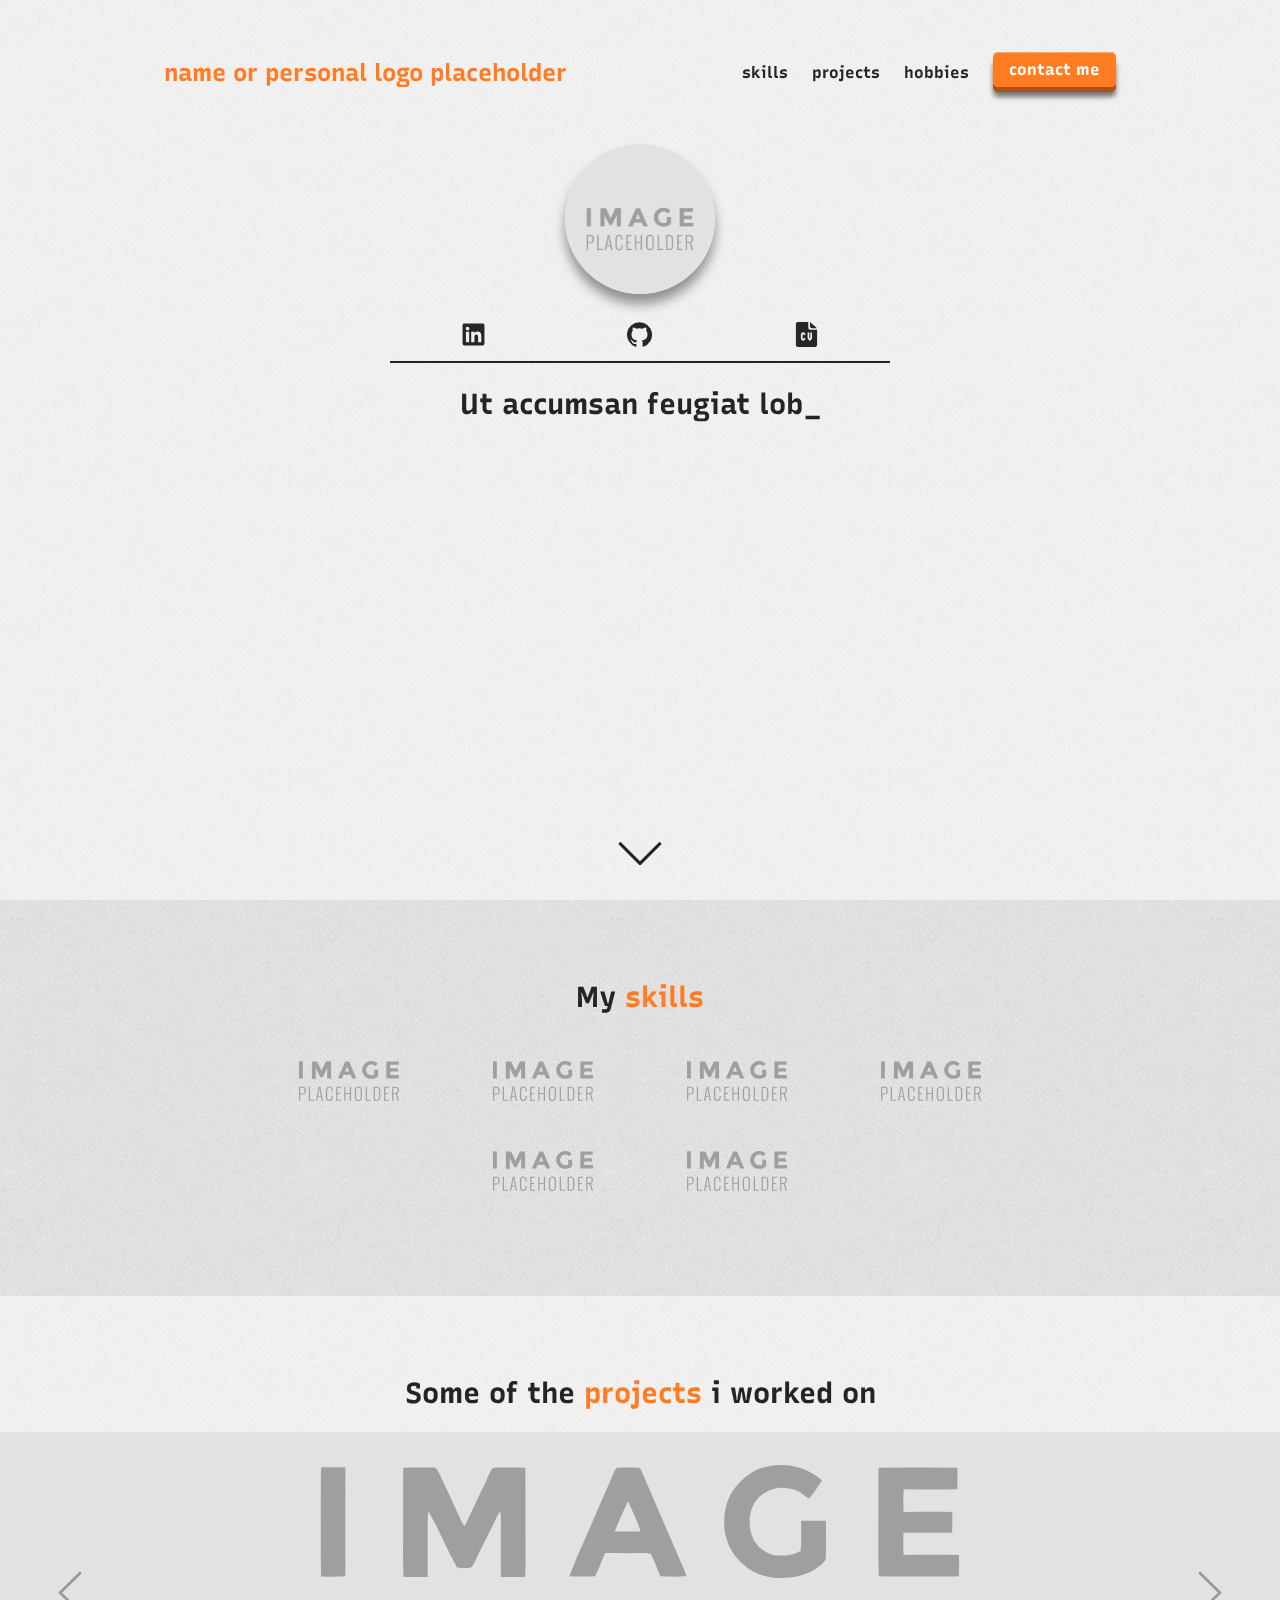
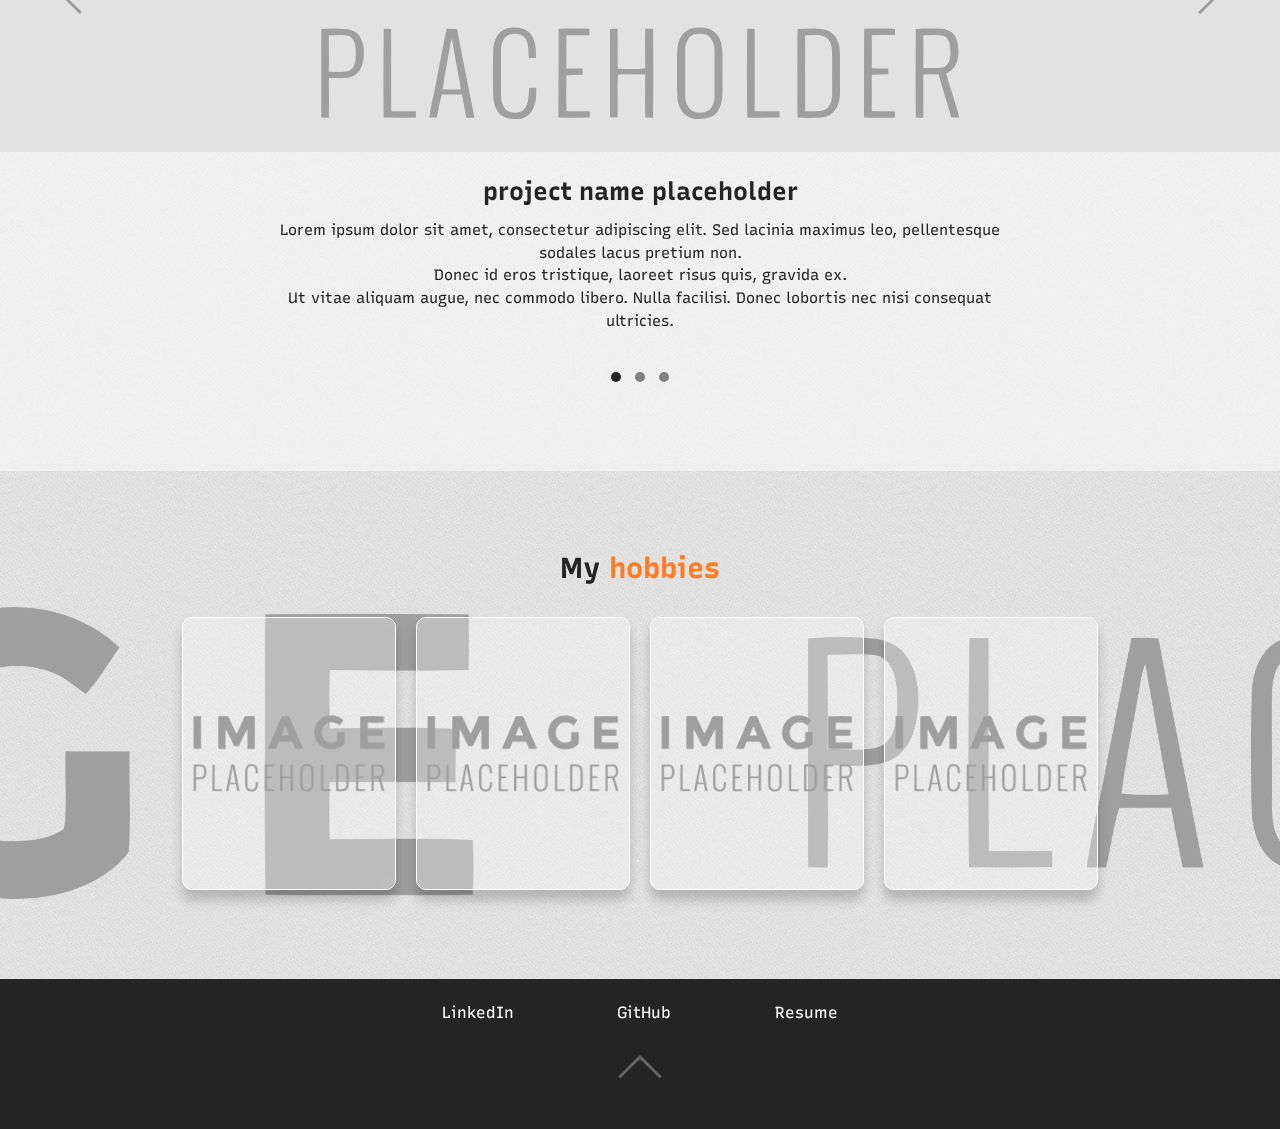
<file: index.html>
<!DOCTYPE html>
<html lang="it">
<head>
	
	<meta charset="UTF-8">
	<meta name="viewport" content="width=device-width, initial-scale=1.0">
	<meta name="description" content="description placeholder"> <!-- modify here -->
	<meta name="keywords" content="keywords, placeholder, personal website"> <!-- modify here -->
	<meta http-equiv="X-UA-Compatible" content="IE=edge">
	<meta name="author" content="name placeholder"> <!-- modify here -->

	<meta name="theme-color" content="#f8f8f8">
	<meta name="msapplication-TileColor" content="#ffffff">
	<meta name="msapplication-config" content="assets/favicon/browserconfig.xml">

	<!-- replace the favicons in the specified folder -->
	<link rel="icon" type="image/png" sizes="16x16" href="/assets/favicon/favicon-16x16.png">
	<link rel="icon" type="image/png" sizes="32x32" href="/assets/favicon/favicon-32x32.png">
	<link rel="icon" type="image/png" sizes="48x48" href="/assets/favicon/favicon.png">
	<link rel="icon" type="image/svg+xml" href="/assets/favicon/favicon.svg">
	<link rel="apple-touch-icon" sizes="180x180" href="/assets/favicon/apple-touch-icon-precomposed.png">
	<link rel="mask-icon" href="/assets/favicon/safari-pinned-tab.svg" color="#5bbad5">
	<link rel="shortcut icon" href="/assets/favicon/favicon.ico">

	<link rel="preconnect" href="https://fonts.googleapis.com">
	<link rel="preconnect" href="https://fonts.gstatic.com" crossorigin>
	<link rel="preload" as="style" href="https://fonts.googleapis.com/css2?family=Recursive&display=swap" crossorigin>
	<link rel="stylesheet" href="https://fonts.googleapis.com/css2?family=Recursive&display=swap" crossorigin>

	<title>title placeholder</title> <!-- modify here -->

	<!-- Flash Of Unstyled Content fix (a.k.a. FOUC OFF) -->
	<style>body{ visibility: hidden; opacity: 0; }</style>

	<link rel="preload" as="style" href="/css/index.css" crossorigin>
	<link rel="stylesheet" href="/css/index.css" crossorigin>
	<link rel="preload" as="style" href="/css/owl.carousel.css" crossorigin>
	<link rel="stylesheet" href="/css/owl.carousel.css" crossorigin>
	<link rel="preload" as="style" href="/css/owl.theme.default.css" crossorigin>
	<link rel="stylesheet" href="/css/owl.theme.default.css" crossorigin>
	
</head>
<body>

	<!-- NAVBAR -->
	<div class="navbar--wrapper">
		<nav>
			<div class="personal__logo secondary-color">name or personal logo placeholder</div> <!-- modify here -->
			<ul class="nav__link--list">
				<li class="nav__link">
					<a href="#skills" class="
					nav__link--anchor
					link__hover-effect
					link__hover-effect--dark
					">skills</a> <!-- modify here -->
				</li>
				<li class="nav__link">
					<a href="#projects" class="
					nav__link--anchor
					link__hover-effect
					link__hover-effect--dark
					">projects</a> <!-- modify here -->
				</li>
				<li class="nav__link">
					<a href="#hobbies" class="
					nav__link--anchor
					link__hover-effect
					link__hover-effect--dark
					">hobbies</a> <!-- modify here -->
				</li>
				<li class="nav__link">
					<a href="/contact-me.html" class="
					nav__link--anchor
					nav__link--anchor-button
					">contact&nbsp;me</a> <!-- modify here -->
				</li>
			</ul>
		</nav>
	</div>
	<!-- END NAVBAR -->

	<!-- ABOUT-ME -->
	<section id="about-me" class="first-section--fullscreen alternate-background-color">
		<div class="flex flex-1">
			<div class="about-me__info row">

				<div class="about-me__info--container">

					<figure class="about-me__picture--mask">
						<img src="/assets/img/photo.webp" alt="a picture of me" class="about-me__picture">
					</figure>

					<div class="about-me__links">
						<a href="link-placeholder" target="_blank" class="about-me__link"> <!-- modify here -->
							<img src="/assets/img/icon_linkedin.svg" alt="linkedin" class="icon">
						</a>
						<a href="link-placeholder" target="_blank" class="about-me__link"> <!-- modify here -->
							<img src="/assets/img/icon_github.svg" alt="github" class="icon">
						</a>
						<a href="link-placeholder" class="about-me__link"> <!-- modify here -->
							<img src="/assets/img/icon_cv.svg" alt="resume" class="icon">
						</a>
						<!-- if needed, or in case you want to remove the contact me page, enable by removing the hidden class -->
						<a href="mailto:your@email.com" target="_blank" class="about-me__link hidden">
							<img src="/assets/img/icon_mail.svg" alt="mail" class="icon">
						</a>
					</div>
					
					<div class="about-me__title--wrapper">
						<h1 class="about-me__title underscore-cursor">
							<span class="type-area">description placeholder</span>
						</h1>
					</div>

				</div>

				<div class="scroll-down">
					<div class="circle">
						<span class="scroll-down__arrow"></span> <!-- left piece-->
						<span class="scroll-down__arrow"></span> <!-- right piece-->
					</div>
				</div>

			</div>
		</div>
	</section>
	<!-- END ABOUT-ME -->

	<!-- SKILLS -->
	<section id="skills" class="alternate-background-color">
		<div class="container">
			<div class="row">
				<h1 class="section__title">My&nbsp;<span class="secondary-color">skills</span></h1> <!-- modify here -->
				<div class="skill__list">

					<!-- here you can add as many skill divs as you want -->
					<div class="skill">
						<figure class="skill__img--wrapper">
							<img src="/assets/img/skill_placeholder.svg" alt="skill logo" class="skill__img"> <!-- modify here -->
						</figure>
						<h3><span class="skill__name" aria-hidden="true">placeholder</span></h3>
					</div>

					<div class="skill">
						<figure class="skill__img--wrapper">
							<img src="/assets/img/skill_placeholder.svg" alt="skill logo" class="skill__img"> <!-- modify here -->
						</figure>
						<h3><span class="skill__name" aria-hidden="true">placeholder</span></h3>
					</div>

					<div class="skill">
						<figure class="skill__img--wrapper">
							<img src="/assets/img/skill_placeholder.svg" alt="skill logo" class="skill__img"> <!-- modify here -->
						</figure>
						<h3><span class="skill__name" aria-hidden="true">placeholder</span></h3>
					</div>

					<div class="skill">
						<figure class="skill__img--wrapper">
							<img src="/assets/img/skill_placeholder.svg" alt="skill logo" class="skill__img"> <!-- modify here -->
						</figure>
						<h3><span class="skill__name" aria-hidden="true">placeholder</span></h3>
					</div>

					<div class="skill">
						<figure class="skill__img--wrapper">
							<img src="/assets/img/skill_placeholder.svg" alt="skill logo" class="skill__img"> <!-- modify here -->
						</figure>
						<h3><span class="skill__name" aria-hidden="true">placeholder</span></h3>
					</div>

					<div class="skill">
						<figure class="skill__img--wrapper">
							<img src="/assets/img/skill_placeholder.svg" alt="skill logo" class="skill__img"> <!-- modify here -->
						</figure>
						<h3><span class="skill__name" aria-hidden="true">placeholder</span></h3>
					</div>

				</div>
			</div>
		</div>
	</section>
	<!-- END SKILLS -->

	<!-- PROJECTS -->
	<section id="projects" class="alternate-background-color">
		<div class="container">
			<div class="row">
				<h1 class="section__title">Some of the <span class="secondary-color">projects</span> i worked on</h1>
			</div>

			<div class="carousel--wrapper">
				<div class="owl-carousel owl-theme" role="listbox">

					<div class="item">
						<img src="/assets/img/project_placeholder.svg" alt="project logo"> <!-- modify here -->
						<div class="row">
							<div class="slide__description">
								<h2 class="slide__description--title">project name placeholder</h2>
								<p class="slide__description--paragraph">
									Lorem ipsum dolor sit amet, consectetur adipiscing elit. Sed lacinia maximus leo, pellentesque sodales lacus pretium non.<br>
									Donec id eros tristique, laoreet risus quis, gravida ex.<br>
									Ut vitae aliquam augue, nec commodo libero. Nulla facilisi. Donec lobortis nec nisi consequat ultricies.<br>
								</p>
							</div>
						</div>
					</div>

					<div class="item">
						<img src="/assets/img/project_placeholder.svg" alt="project logo"> <!-- modify here -->
						<div class="row">
							<div class="slide__description">
								<h2 class="slide__description--title">project name placeholder</h2>
								<p class="slide__description--paragraph">
									Lorem ipsum dolor sit amet, consectetur adipiscing elit. Sed lacinia maximus leo, pellentesque sodales lacus pretium non.<br>
									Donec id eros tristique, laoreet risus quis, gravida ex.<br>
									Ut vitae aliquam augue, nec commodo libero. Nulla facilisi. Donec lobortis nec nisi consequat ultricies.<br>
								</p>
							</div>
						</div>
					</div>

					<div class="item">
						<img src="/assets/img/project_placeholder.svg" alt="project logo"> <!-- modify here -->
						<div class="row">
							<div class="slide__description">
								<h2 class="slide__description--title">project name placeholder</h2>
								<p class="slide__description--paragraph">
									Lorem ipsum dolor sit amet, consectetur adipiscing elit. Sed lacinia maximus leo, pellentesque sodales lacus pretium non.<br>
									Donec id eros tristique, laoreet risus quis, gravida ex.<br>
									Ut vitae aliquam augue, nec commodo libero. Nulla facilisi. Donec lobortis nec nisi consequat ultricies.<br>
								</p>
							</div>
						</div>
					</div>

				</div>
			</div>
			
		</div>
	</section>
	<!-- END PROJECTS -->

	<!-- HOBBIES -->
	<section id="hobbies" class="alternate-background-color">
		<div class="container">

			<h1 class="section__title">My <span class="secondary-color">hobbies</span></h1>

			<div class="card__list--background">
				<div class="row">
					<div class="card__list">
						
						<!-- The wrapper div makes the rotation smoother, avoiding the "back and forth" issue of the 3d animation by adding some padding -->
						<div class="card--wrapper">
							<div class="card">
								<div class="card__front">
										<img src="/assets/img/card_placeholder.svg" alt="card logo">
								</div>
								<div class="card__back">
									<span class="card__back--background"></span>
									<div class="card__back__description">
										<h3 class="card__back__description--title">title placeholder</h3>
										<p class="card__back__description--paragraph">
											Lorem ipsum dolor sit amet, consectetur adipiscing elit. Sed lacinia maximus leo, pellentesque sodales lacus pretium non.<br>
											Donec id eros tristique, laoreet risus quis, gravida ex.
										</p>
									</div>
								</div>
							</div>
						</div>

						<div class="card--wrapper">
							<div class="card">
								<div class="card__front">
										<img src="/assets/img/card_placeholder.svg" alt="card logo">
								</div>
								<div class="card__back">
									<span class="card__back--background"></span>
									<div class="card__back__description">
										<h3 class="card__back__description--title">title placeholder</h3>
										<p class="card__back__description--paragraph">
											Lorem ipsum dolor sit amet, consectetur adipiscing elit. Sed lacinia maximus leo, pellentesque sodales lacus pretium non.<br>
											Donec id eros tristique, laoreet risus quis, gravida ex.
										</p>
									</div>
								</div>
							</div>
						</div>

						<div class="card--wrapper">
							<div class="card">
								<div class="card__front">
										<img src="/assets/img/card_placeholder.svg" alt="card logo">
								</div>
								<div class="card__back">
									<span class="card__back--background"></span>
									<div class="card__back__description">
										<h3 class="card__back__description--title">title placeholder</h3>
										<p class="card__back__description--paragraph">
											Lorem ipsum dolor sit amet, consectetur adipiscing elit. Sed lacinia maximus leo, pellentesque sodales lacus pretium non.<br>
											Donec id eros tristique, laoreet risus quis, gravida ex.
										</p>
									</div>
								</div>
							</div>
						</div>

						<div class="card--wrapper">
							<div class="card">
								<div class="card__front">
										<img src="/assets/img/card_placeholder.svg" alt="card logo">
								</div>
								<div class="card__back">
									<span class="card__back--background"></span>
									<div class="card__back__description">
										<h3 class="card__back__description--title">title placeholder</h3>
										<p class="card__back__description--paragraph">
											Lorem ipsum dolor sit amet, consectetur adipiscing elit. Sed lacinia maximus leo, pellentesque sodales lacus pretium non.<br>
											Donec id eros tristique, laoreet risus quis, gravida ex.
										</p>
									</div>
								</div>
							</div>
						</div>

					</div>
				</div>
			</div>
		</div>
	</section>
	<!-- END HOBBIES -->

	<!-- FOOTER -->
	<footer>
		<div class="row footer__row">

			<div class="footer__social--list">

				<!-- modify here -->
				<a href="link-placeholder" target="_blank" class="
				footer__social--link
				link__hover-effect
				link__hover-effect--light
				">LinkedIn</a>

				<!-- modify here -->
				<a href="link-placeholder" target="_blank" class="
				footer__social--link
				link__hover-effect
				link__hover-effect--light
				">GitHub</a>

				<!-- modify here -->
				<a href="link-placeholder" class="
				footer__social--link
				link__hover-effect
				link__hover-effect--light
				">Resume</a>

				<!-- if needed, or in case you want to remove the contact me page, enable by removing the hidden class -->
				<a href="mailto:your@email.com" class="
				footer__social--link
				link__hover-effect
				link__hover-effect--light
				hidden
				">Email</a>

			</div>
		
			<div class="anchor--scroll-to-top--wrapper">
				<a href="#" class="anchor--scroll-to-top">
					<img src="/assets/img/arrow_scroll_to_top.svg" alt="button scroll to top" class="anchor__img--scroll-to-top">
				</a>
			</div>
			
		</div>
		
	</footer>
	<!-- END FOOTER -->

	<!-- PROGRESS BAR --> <!-- if needed, enable by removing comment -->
	<!-- <div id="read-progress" class="progress-bar--wrapper hidden">
		<div class="progress-bar"></div>
	</div> -->
	<!-- END PROGRESS BAR -->

	<!-- SCRIPTS -->
	<link rel="prefetch" href="/js/jquery-3.6.4.slim.min.js">
	<script src="/js/jquery-3.6.4.slim.min.js" defer></script>
	<link rel="prefetch" href="/js/owl.carousel.js">
	<script src="/js/owl.carousel.js" defer></script>
	<link rel="prefetch" href="/js/typewriter.js">
	<script src="/js/typewriter.js" defer></script>
	<link rel="prefetch" href="/js/init.js">
	<script src="/js/init.js" defer></script>
	<!-- END SCRIPTS -->

	<!-- FOUC fix -->
	<style>body{ visibility: visible; opacity: 1; }</style>

</body>
</html>
</file>
<file: css/index.css>
@import url('../css/global.css');

/* ABOUT ME */
#about-me {
	display: -ms-flexbox;
	display: -webkit-flex;
	display: flex;
	flex-direction: column;
}

.about-me__info {
	display: -ms-flexbox;
	display: -webkit-flex;
	display: flex;
	flex-direction: column;
	justify-content: space-between;
}

.about-me__info--container {
	width: 100%;
	max-width: 600px;
	display: -ms-flexbox;
	display: -webkit-flex;
	display: flex;
	flex-direction: column;
	-ms-flex-align: center;
	-webkit-align-items: center;
	-webkit-box-align: center;
	align-items: center;
	margin: 0 auto;
	text-align: center;
}

.about-me__picture--mask {
	width: 150px;
	height: 150px;
	border-radius: 50%;
	overflow: hidden;
	box-shadow: 0 10px 12px rgba(0, 0, 0, 0.4);
	margin-bottom: 28px;
	animation: bounce-scale-in 600ms 400ms backwards;
}

.about-me__picture {
	width: 100%;
	transform: scale(1.5);
	padding-top: 8px;
}

.about-me__title--wrapper {
	width: 120%;
	margin: 24px 0;
}

.about-me__title {
	animation: fade-up 600ms 400ms backwards;
}

.about-me__info--paragraph {
	margin-bottom: 28px;
	animation: fade-up 600ms 600ms backwards;
}

.pipe-cursor {
	border-right: 3px solid; /* the cursor itself */
	/* white-space: nowrap; /* keeps the content on a single line */
	/* margin: 0 auto; /* to make it always at the end of the sentence */
	animation: color-blink 1s step-end infinite;
}

.underscore-cursor::after {
	content: "_"; /* content: "■"; */
	animation: opacity-blink 1s infinite;
	animation-timing-function: step-end;
	margin-left: -8px;
	line-height: 1rem;
}

.about-me__links {
	width: 100%;
	max-width: 500px;
	padding-bottom: 10px;
	border-bottom: 2px solid #242424;
	display: -ms-flexbox;
	display: -webkit-flex;
	display: flex;
	justify-content: space-around;
	animation: fade-up 600ms 800ms backwards;
}

.about-me__link {
	color: #242424;
	padding: 0 16px;
}

.about-me__image--container {
	height: auto;
	flex: 1;
	display: -ms-flexbox;
	display: -webkit-flex;
	display: flex;
	-ms-flex-align: center;
	-webkit-align-items: center;
	-webkit-box-align: center;
	align-items: center;
	justify-content: center;
}

.about-me__image {
	height: 80%;
	animation: fade-in 1200ms 1000ms backwards;
}
/* END ABOUT ME */

/* SKILLS */
#skills {
	animation: fade-up 600ms 1000ms backwards;
}

.skill__list {
	width: 100%;
	display: -ms-flexbox;
	display: -webkit-flex;
	display: flex;
	flex-wrap: wrap;
	justify-content: center;
}

.skill {
	width: 25%;
	position: relative;
	display: -ms-flexbox;
	display: -webkit-flex;
	display: flex;
	justify-content: center;
}

.skill__img--wrapper {
	display: -ms-flexbox;
	display: -webkit-flex;
	display: flex;
	-ms-flex-align: center;
	-webkit-align-items: center;
	-webkit-box-align: center;
	align-items: center;
	justify-content: center;
	padding: 25px 16px;
}

.skill__img {
	width: 100%;
	max-width: 100px;
	transition: all 200ms;
}

.skill:hover .skill__img {
	filter: brightness(80%);
	opacity: 0.86;
	transform: scale(0.9);
}

.skill__name {
	position: absolute;
	bottom: 0;
	/* left and right rules needed to fix position for IE -_-' */
	left: 0;
	right: 0;
	font-weight: normal;
	transform: scale(0);
	opacity: 0;
	transition: all 200ms;
}

.skill:hover .skill__name {
	transform: scale(1);
	opacity: 1;
}
/* END SKILLS */

/* PROJECTS */
#projects {
	animation: fade-up 600ms 1200ms backwards;
}

.owl-carousel .item img{
	display: block;
	width: 100%;
	height: auto;
}

.owl-prev,
.owl-next {
	position: absolute;
	top: 0 !important;
	color: #242424;
}

.owl-prev {
	left: 0;
}

.owl-next {
	right: 0;
}

.slide__button {
	padding: 10vw 3vw;
	filter: invert(60%); /* modify percentage based on the background image */
}

.slide__button:hover {
	filter: invert(30%); /* modify percentage based on the background image */
}

.slide__button:active {
	filter: invert(60%); /* modify percentage based on the background image */
}

.slide__description {
	margin: 24px 0;
}

.slide__description--title {
	margin-bottom: 12px;
}
/* END PROJECTS */

/* HOBBIES */
#hobbies {
	animation: fade-up 600ms 1400ms backwards;
}

#hobbies .row {
	max-width: 960px;
}

.card__list {
	width: 100%;
	height: 100%;
	display: -ms-flexbox;
	display: -webkit-flex;
	display: flex;
	flex-wrap: wrap;
	-ms-flex-align: center;
	-webkit-align-items: center;
	-webkit-box-align: center;
	align-items: center;
	justify-content: center;
	overflow: visible;
}

.card__list--background {
	background: url(../assets/img/cards_background_placeholder.webp) no-repeat scroll 50% center;
	background-size: cover;
	animation: animate-hobbies-background 240s ease-in-out infinite;
}

@keyframes animate-hobbies-background {
	0%, 100% {
		background-position-x: 10%;
	}
	50% {
		background-position-x: 90%;
	}
}

.card--wrapper {
	width: calc(100%/4);
	max-width: 300px;
	aspect-ratio: 4/5;
}

.card {
	width: 100%;
	height: 100%;
	position: relative;
	padding: 10px;
	will-change: transform;
	transform-style: preserve-3d;
	transition: all 1000ms ease;
}

.card__front {
	width: 100%;
	height: 100%;
	position: relative;
	border: 1px solid #ffffff;
	border-radius: 10px;
	overflow: hidden;

	/* background-color: #ffffff; */
	box-shadow: 0 10px 12px rgba(0, 0, 0, 0.2);
	
	-webkit-transform: translateZ(40px);
	transform: translateZ(40px);
}

/* Frosted glass effect */
.card__front::before {
	width: 100%;
	height: 100%;
	position: absolute;
	background-color: rgba(255, 255, 255, 0.3);
	-webkit-backdrop-filter: blur(10px) saturate(100%) contrast(45%) brightness(130%);
	backdrop-filter: blur(10px) saturate(100%) contrast(45%) brightness(130%);
	content: "";
}

.card__front img {
	width: 100%;
	height: 100%;
	transform: scale(0.9, 0.9);
	/* object-fit: cover; /* use this rule if your image should be covering the full card area as a background */
}

.card__back {
	width: 85%;
	height: 88%;
	position: absolute;
	top: 50%;
	left: 50%;
	border-radius: 10px;
	overflow: hidden;
	-webkit-transform: translate3d(-50%, -50%, -40px) rotateY(180deg);
	transform: translate3d(-50%, -50%, -40px) rotateY(180deg);
}

.card--wrapper:hover .card {
	transform: rotateY(180deg);
}

.card__back .card__back--background {
	width: 0%;
	height: 200%;
	position: absolute;
	left: -25%;
	top: -85%;
	border-radius: 100px;
	background: #ffffff;
	transition: 500ms;
	transform-origin: left;
	transform: rotate(15deg);
}

.card--wrapper:hover .card__back .card__back--background {
	width: 150%;
	transition-delay: 500ms;
}

.card__back__description {
	height: 100%;
	position: relative;
	overflow-x: hidden;
	overflow-y: auto;
	opacity: 0;
	transition: all 200ms ease;
}

.card--wrapper:hover .card__back__description {
	opacity: 1;
	transition-delay: 800ms;
}

.card__back__description--title {
	padding: 12px 0;
}

.card__back__description--paragraph {
	/* text-align: center; */
	line-height: 1.25;
	padding: 0 6px;
}
/* END HOBBIES */

/* RESPONSIVE SECTION: PORTRAIT ORIENTATION */
@media only screen and (max-height: 1024px) and (orientation: portrait) {
	#about-me {
		/* temporarily disabled because mobile browsers usually already cover part of the viewport, maybe I'll find another solution (very unlikely) */
		/* min-height: calc(100vh - 12vh); adjusted about me section height because the first section, in portrait orientation, didn't cover the whole viewport */
	}
}

/* RESPONSIVE SECTION: BIG TABLETS (AKA THE FUCKIN' IPAD AIR AND SURFACE PRO) */
@media only screen and (max-width: 912px) {

}

/* RESPONSIVE SECTION: SMARTPHONES AND TABLETS */
@media only screen and (max-width: 768px) {

	.about-me__image {
		height: 100%;
	}

	.about-me__links {
		width: 95%;
	}

	.about-me__title--wrapper {
		width: 100%;
	}

	.skill {
		width: calc(100%/3);
	}

	.slide__button {
		display: none;
	}

	.card--wrapper {
		width: calc(100%/2);
		aspect-ratio: 5/4;
	}

	.card__back {
		width: 90%;
		height: 88%;
	}
}

/* RESPONSIVE SECTION: SMALL PHONES */
@media only screen and (max-width: 480px) {

}

/* RESPONSIVE SECTION: FUCKIN' FOLDIN' PHONES */
@media only screen and (max-width: 360px) {
	.card--wrapper {
		width: 100%;
	}
}
/* END RESPONSIVE SECTION */
</file>
